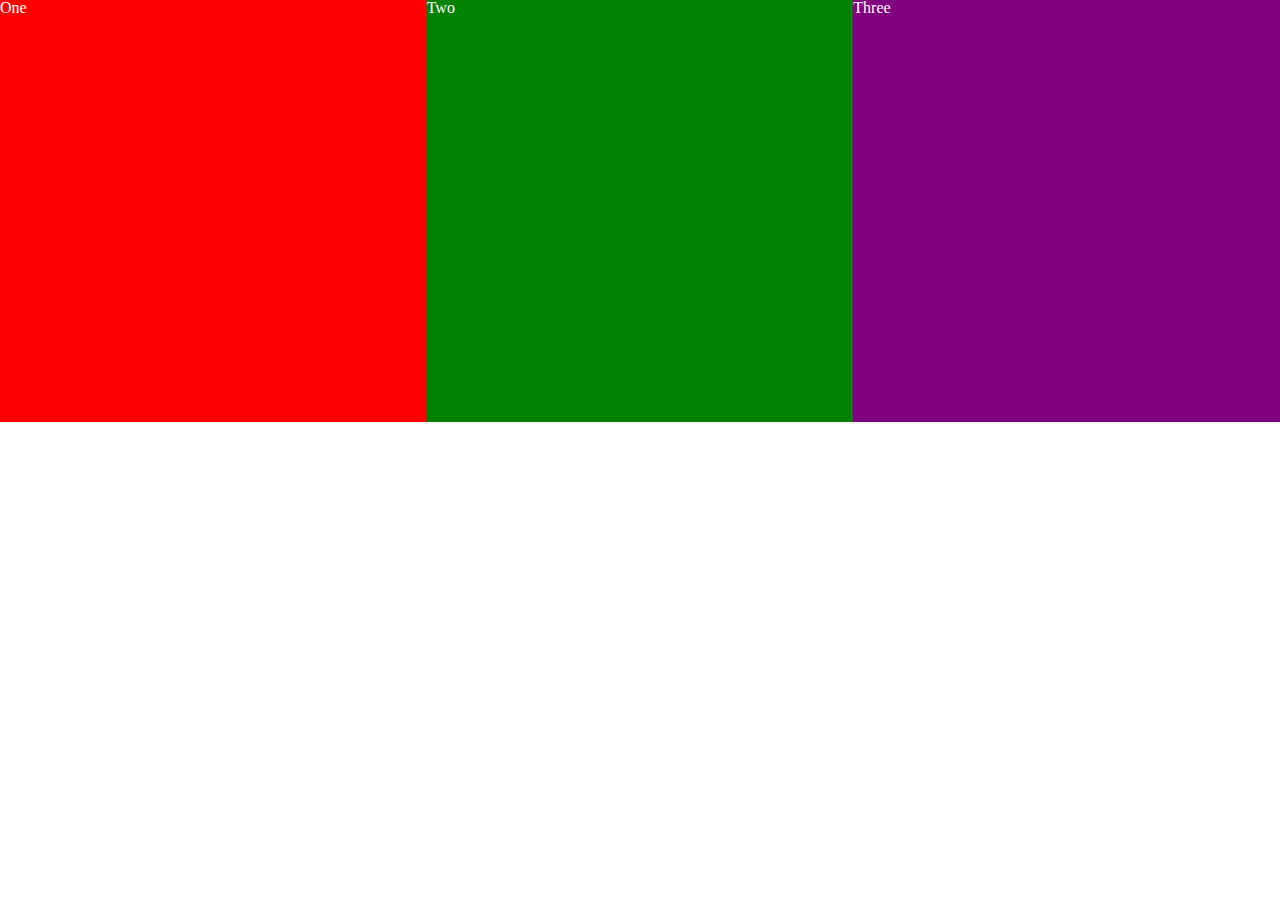
<file: pp-03/index.html>
<!DOCTYPE html>
<html lang="en">
  <head>
    <title>Production Problem 03: CSS Flexbox</title>
    <meta charset="utf-8" />
    <meta name="viewport" content="width=device-width,initial-scale=1.0,shrink-to-fit=no" />
    <link rel="stylesheet" media="screen" href="screen.css" />
  </head>
  <body>
    <main id="content">
      <section id="three">
        <h2>Three</h2>
      </section>
      <section id="two">
        <h2>Two</h2>
      </section>
      <section id="one">
        <h2>One</h2>
      </section>
    </main>
  </body>
</html>
</file>
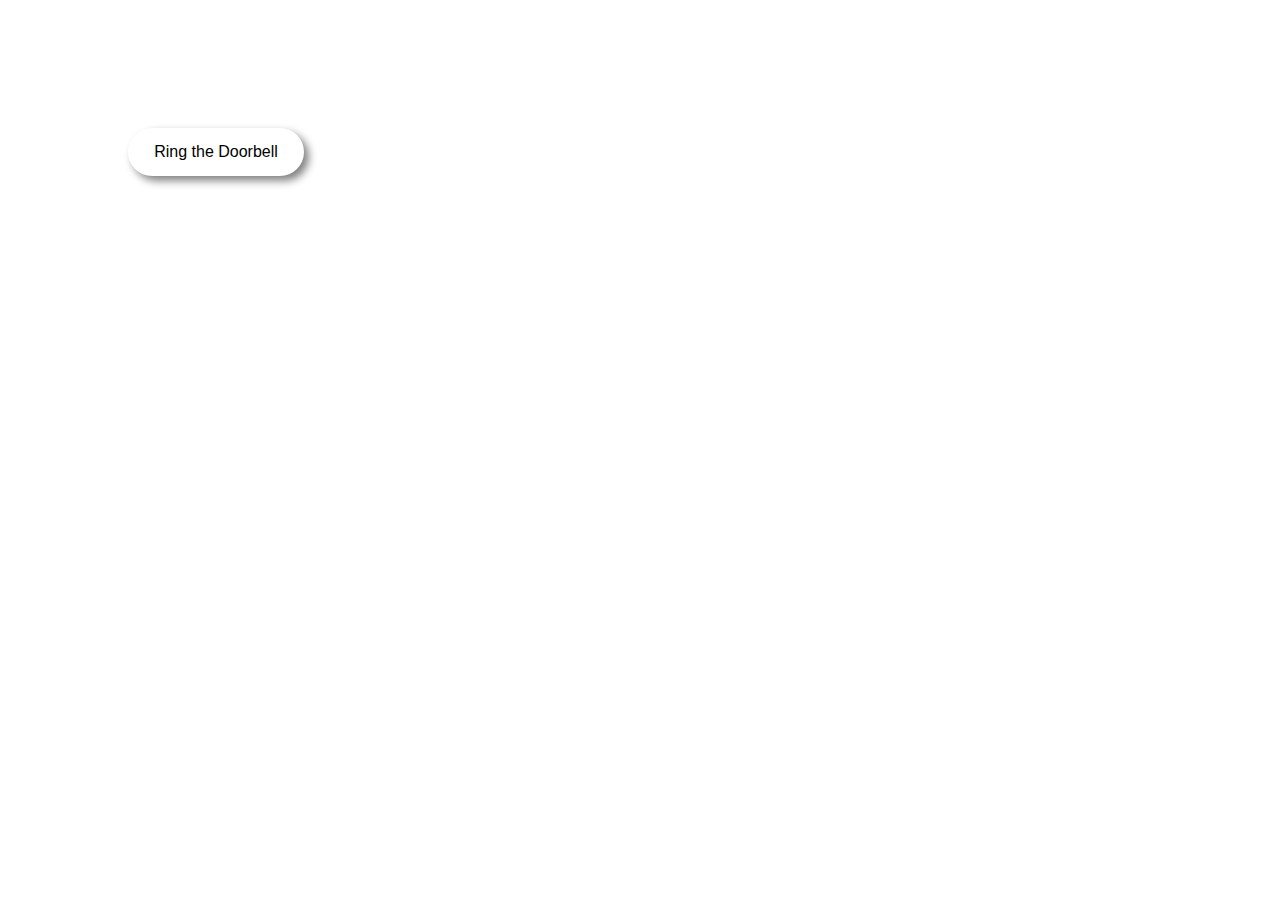
<file: pp-04/index.html>
<!DOCTYPE html>
<html lang="en" class="nojs">
<head>
  <title>Unobtrusive JavaScript</title>
  <meta charset="utf-8" />
  <meta name="viewport" content="width=device-width,initial-scale=1.0,shrink-to-fit=no" />
  <link rel="stylesheet" media="screen" href="css/screen.css" /></head>
<body>
  <section id="nojs-doorbell" class="player visible">
    <h1><label for="bell-player">Listen to the Doorbell</label></h1>
    <audio
      id="bell-player"
      controls
      src="media/doorbell.mp3">
      Your browser does not support the <code>audio</code> element.
    </audio>
  </section>
  <p id="doorbell" class="button not-visible" tabindex="1">Ring the Doorbell</p>
  <figure id="sound-icon" class="icon not-visible">
    <img src="media/sound-2-icon.png"
         alt="Sound Icon">
    <figcaption>Doorbell is ringing</figcaption>
  </figure>
  <script src="site.js"></script>
</body>
</html>
</file>
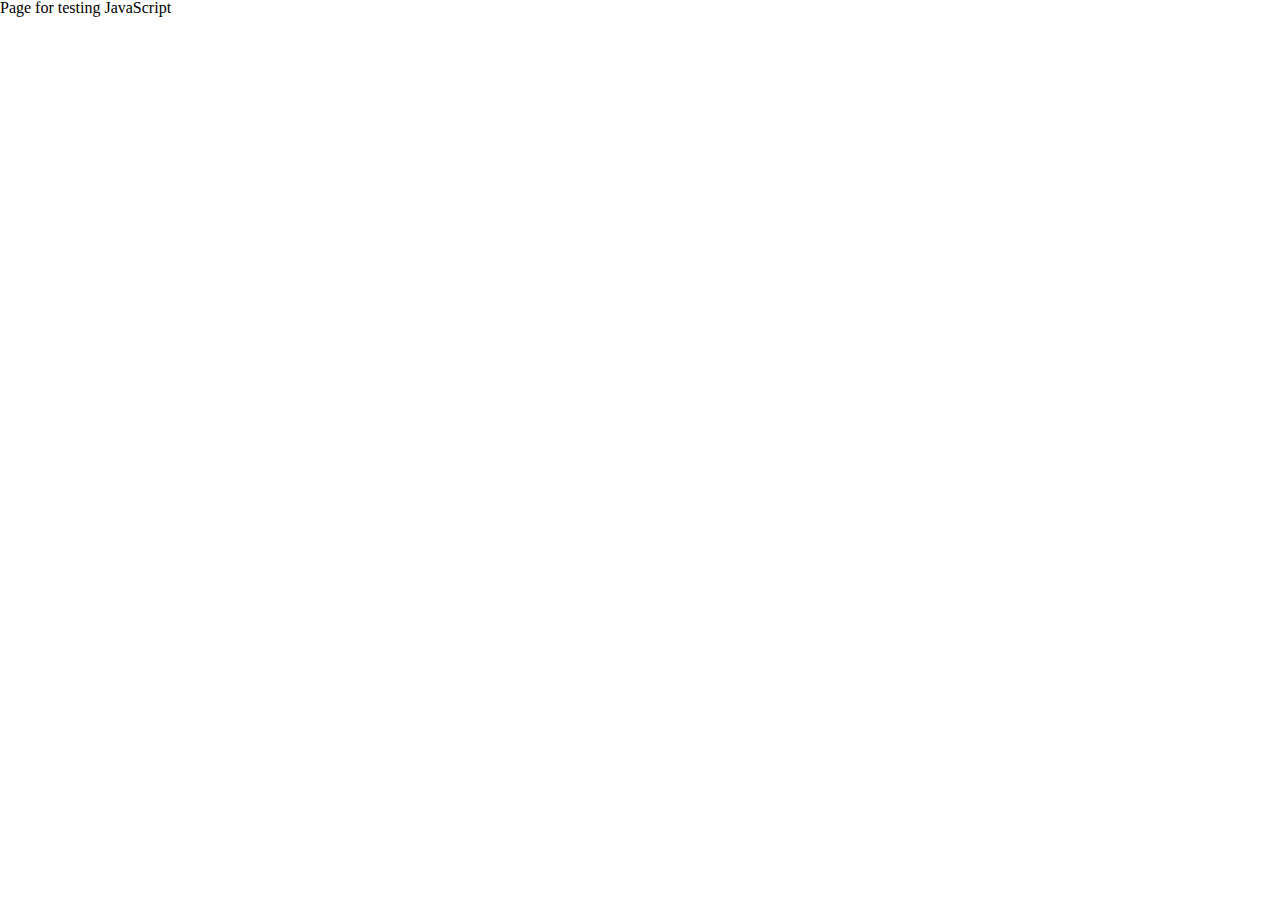
<file: pp-05/index.html>
<!DOCTYPE html>
<html lang="en" class="nojs">
<head>
  <title>JavaScript</title>
  <meta charset="utf-8" />
  <meta name="viewport" content="width=device-width,initial-scale=1.0,shrink-to-fit=no" />
  <link rel="stylesheet" media="screen" href="css/screen.css" /></head>
<body>
  <pre id="output">Page for testing JavaScript</pre>
  <script src="site.js"></script>
</body>
</html>
</file>
<file: pp-03/screen.css>
/* http://meyerweb.com/eric/tools/css/reset/
   v2.0 | 20110126
   License: none (public domain)
*/
/* stylelint-disable */
/* Keep reset CSS to one minified line */
a,abbr,acronym,address,applet,article,aside,audio,b,big,blockquote,body,canvas,caption,center,cite,code,dd,del,details,dfn,div,dl,dt,em,embed,fieldset,figcaption,figure,footer,form,h1,h2,h3,h4,h5,h6,header,hgroup,html,i,iframe,img,ins,kbd,label,legend,li,mark,menu,nav,object,ol,output,p,pre,q,ruby,s,samp,section,small,span,strike,strong,sub,summary,sup,table,tbody,td,tfoot,th,thead,time,tr,tt,u,ul,var,video{margin:0;padding:0;border:0;font:inherit;vertical-align:baseline}article,aside,details,figcaption,figure,footer,header,hgroup,main,menu,nav,section{display:block}body{line-height:1}ol,ul{list-style:none}blockquote,q{quotes:none}blockquote:after,blockquote:before,q:after,q:before{content:'';content:none}table{border-collapse:collapse;border-spacing:0}
/* stylelint-enable */

/* ===== BASE STYLES ===== */

/* ==== MODULAR STYLES === */
#three,
#two,
#one {
  color: white;
}
#three {
  background-color: purple;
}
#two {
  background-color: green;
}
#one {
  background-color: red;
}


/* ==== LAYOUT STYLES ==== */
#content {
  display: flex;
  flex-direction: column-reverse;
}

section {
  width: 30vw;
  height: 30vw;
}

@media screen and (min-width: 600px) {
  #content{
    flex-direction: row;
    flex-wrap: wrap;
  }
  #one {
    order: -1;
  }
  #three {
    order: 1;
  }
  section {
    width: 50vw;
    height: 50vw;
    flex: 1 1 auto;
  }
}

@media screen and (min-width: 800px) {
  #content{
    flex-direction: row;
    flex-wrap: wrap;
  }
  section {
    width: 33vw;
    height: 33vw;
    flex: 1 1 auto;
  }

}
</file>
<file: pp-04/css/screen.css>
/* http://meyerweb.com/eric/tools/css/reset/
   v2.0 | 20110126
   License: none (public domain)
*/
/* stylelint-disable*/
a,abbr,acronym,address,applet,article,aside,audio,b,big,blockquote,body,canvas,caption,center,cite,code,dd,del,details,dfn,div,dl,dt,em,embed,fieldset,figcaption,figure,footer,form,h1,h2,h3,h4,h5,h6,header,hgroup,html,i,iframe,img,ins,kbd,label,legend,li,mark,menu,nav,object,ol,output,p,pre,q,ruby,s,samp,section,small,span,strike,strong,sub,summary,sup,table,tbody,td,tfoot,th,thead,time,tr,tt,u,ul,var,video{margin:0;padding:0;border:0;font:inherit;vertical-align:baseline}article,aside,details,figcaption,figure,footer,header,hgroup,main,menu,nav,section{display:block}html{line-height:1}body{line-height:inherit}ol,ul{list-style:none}blockquote,q{quotes:none}blockquote:after,blockquote:before,q:after,q:before{content:'';content:none}table{border-collapse:collapse;border-spacing:0}
/* stylelint-enable */

/* ===== BASE STYLES ===== */


img {
  display: block;
  max-width: 10%;
}

.button {
  background-color: white;
  border-radius: 2em;
  box-shadow: 0.3em 0.3em 0.5em gray;
  cursor: pointer;
  margin-bottom: 5vh;
  padding: 1em 0.5em;
  text-align: center;
  font-family: Arial, Helvetica;
  width: 10em;
}

.button:hover,
.button:focus {
  background-color: yellow;
}

body {
  padding: 10%;
}

/* ===== LAYOUT STYLES ===== */


/* ===== MODULAR STYLES ===== */


/* ===== STATE STYLES ===== */
.visible {
  display: block;
}

.not-visible {
  display: none;
}
</file>
<file: pp-05/css/screen.css>
/* http://meyerweb.com/eric/tools/css/reset/
   v2.0 | 20110126
   License: none (public domain)
*/
/* stylelint-disable*/
a,abbr,acronym,address,applet,article,aside,audio,b,big,blockquote,body,canvas,caption,center,cite,code,dd,del,details,dfn,div,dl,dt,em,embed,fieldset,figcaption,figure,footer,form,h1,h2,h3,h4,h5,h6,header,hgroup,html,i,iframe,img,ins,kbd,label,legend,li,mark,menu,nav,object,ol,output,p,pre,q,ruby,s,samp,section,small,span,strike,strong,sub,summary,sup,table,tbody,td,tfoot,th,thead,time,tr,tt,u,ul,var,video{margin:0;padding:0;border:0;font:inherit;vertical-align:baseline}article,aside,details,figcaption,figure,footer,header,hgroup,main,menu,nav,section{display:block}html{line-height:1}body{line-height:inherit}ol,ul{list-style:none}blockquote,q{quotes:none}blockquote:after,blockquote:before,q:after,q:before{content:'';content:none}table{border-collapse:collapse;border-spacing:0}
/* stylelint-enable */

/* ===== BASE STYLES ===== */


img {
  display: block;
  max-width: 100%;
}

/* ===== LAYOUT STYLES ===== */


/* ===== MODULAR STYLES ===== */


/* ===== STATE STYLES ===== */
</file>
